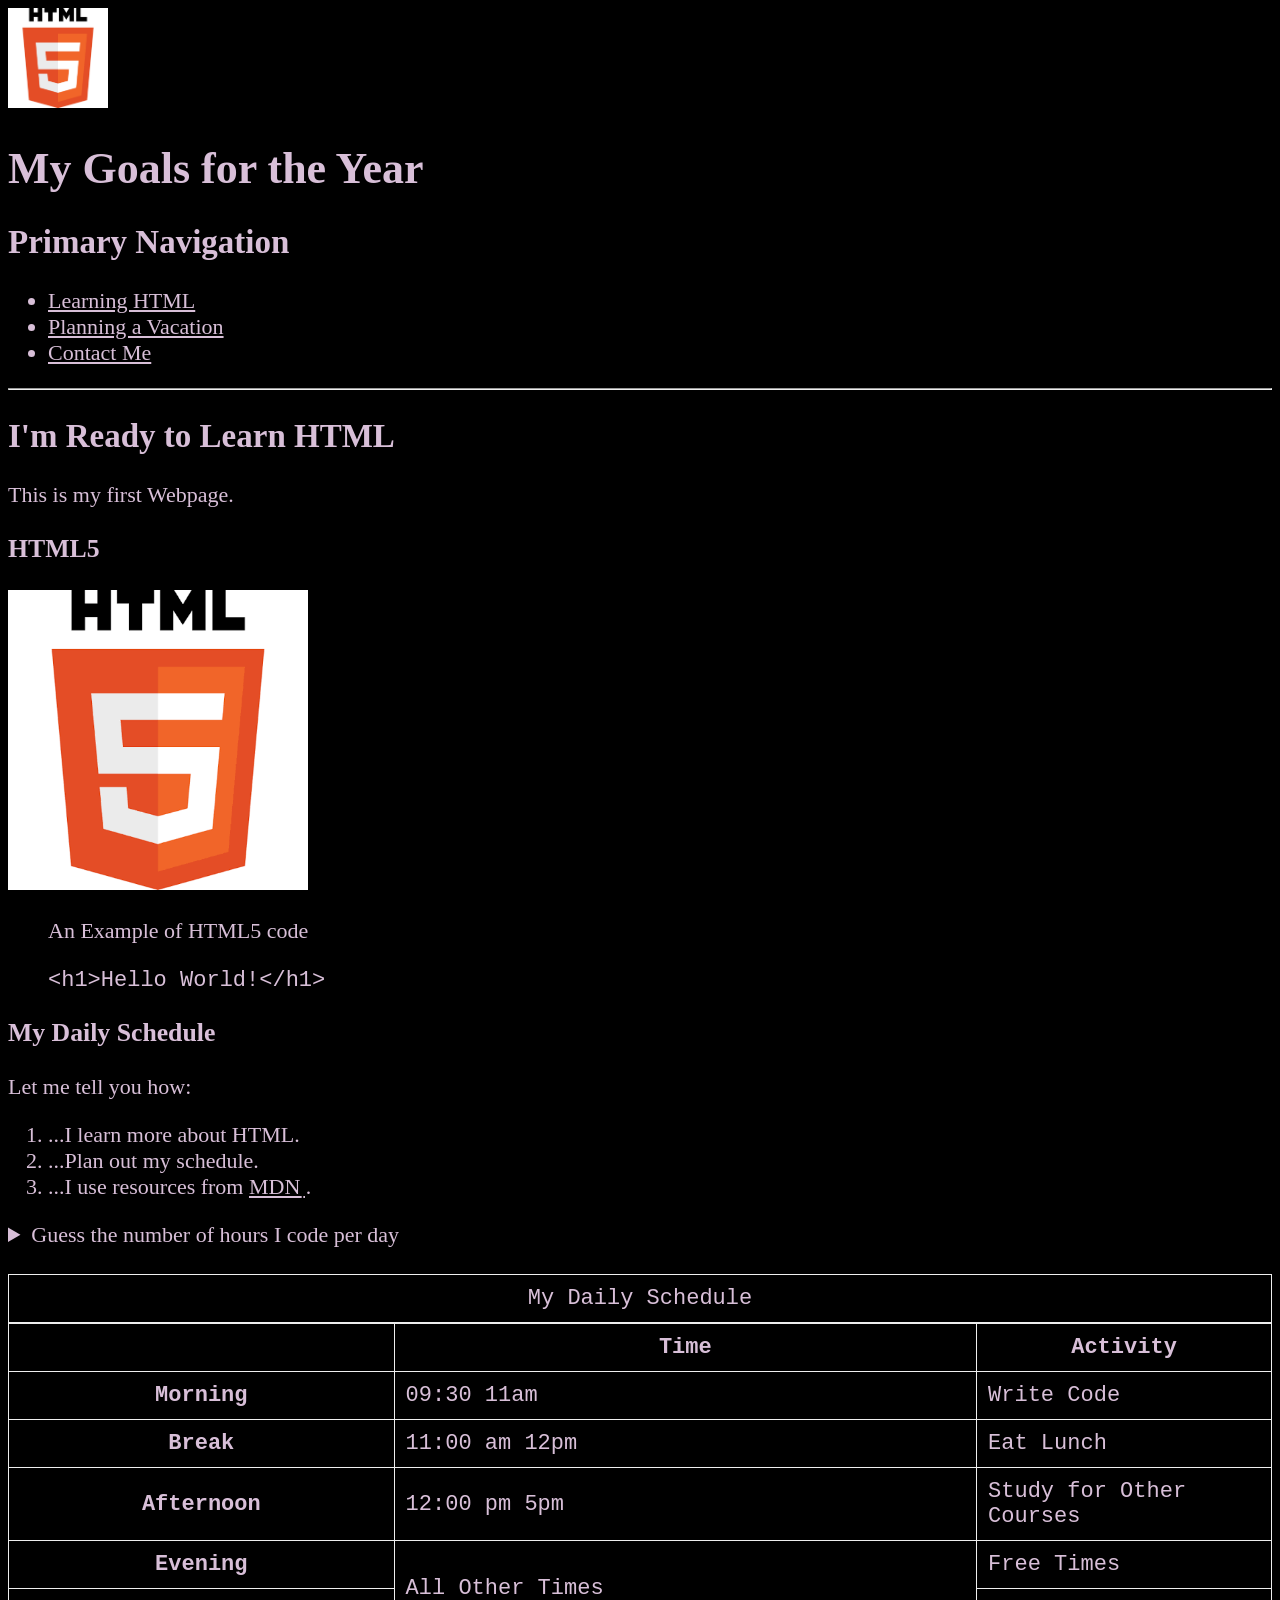
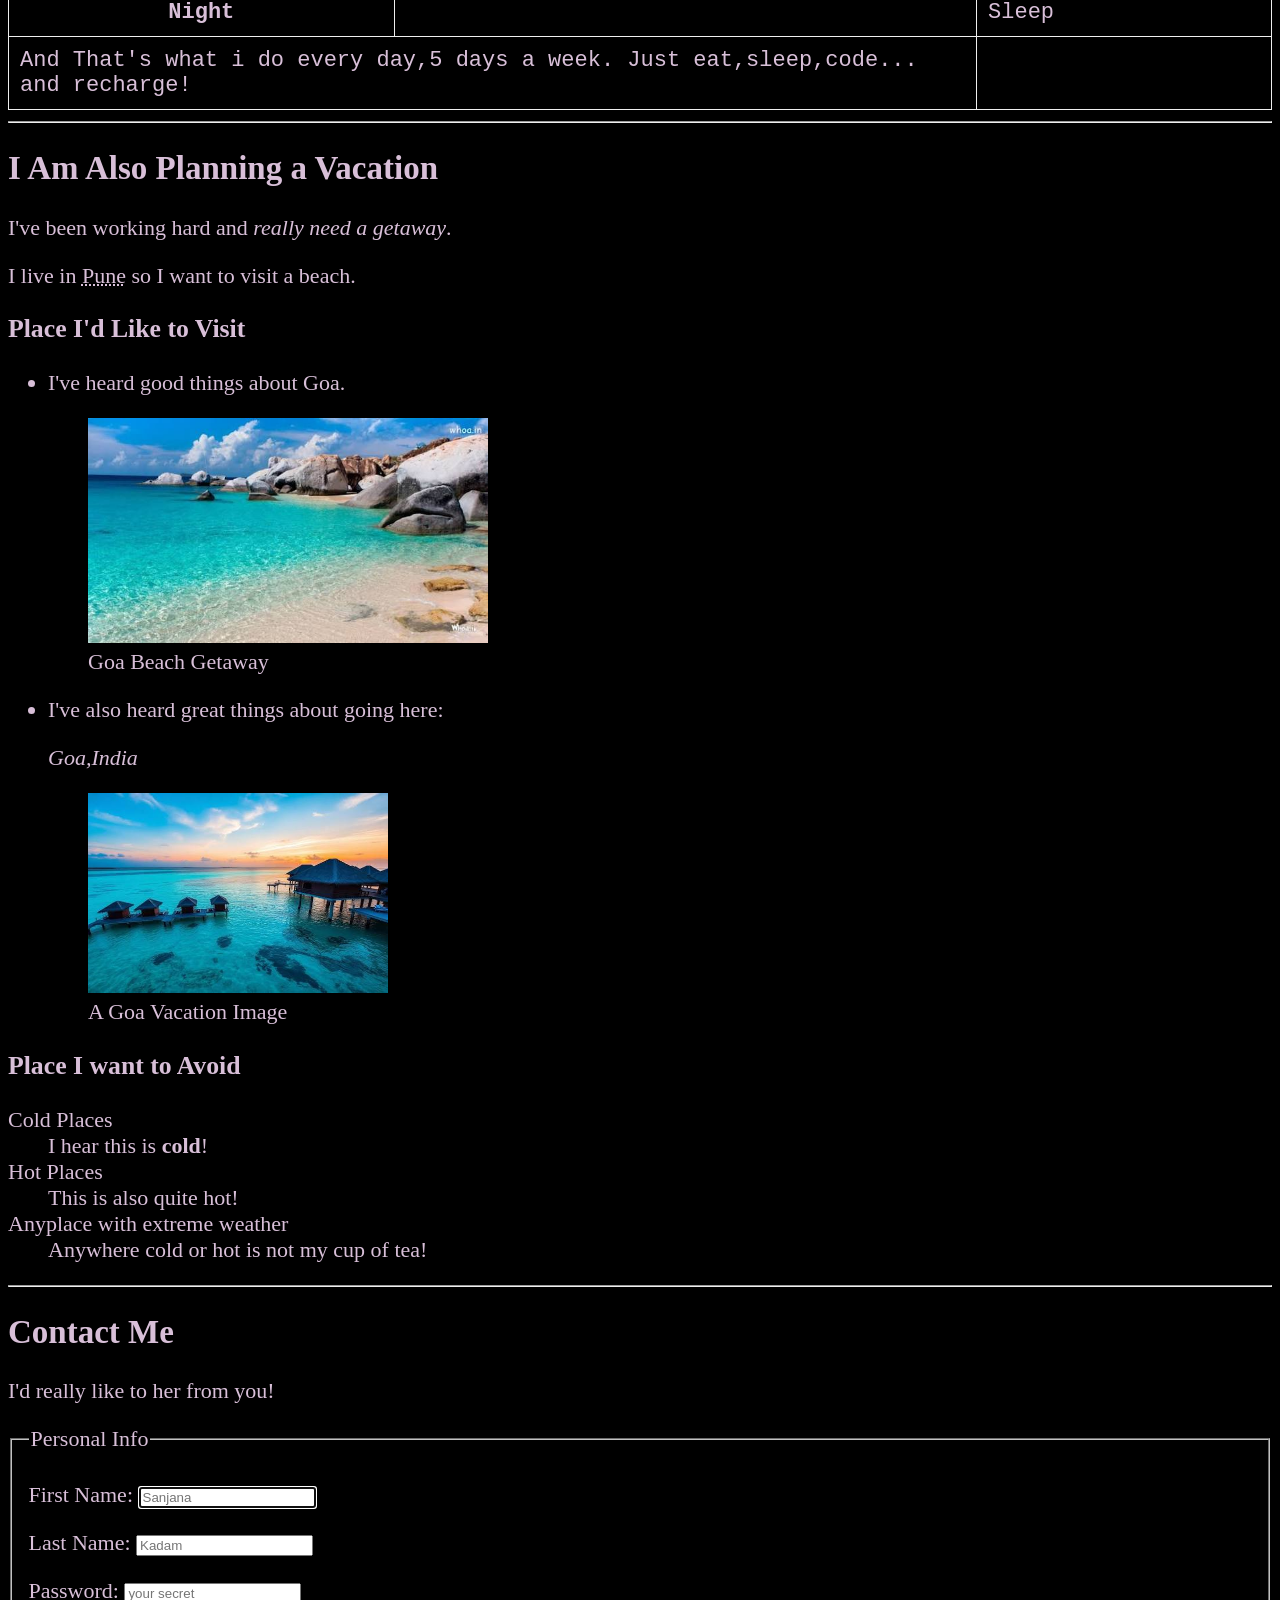
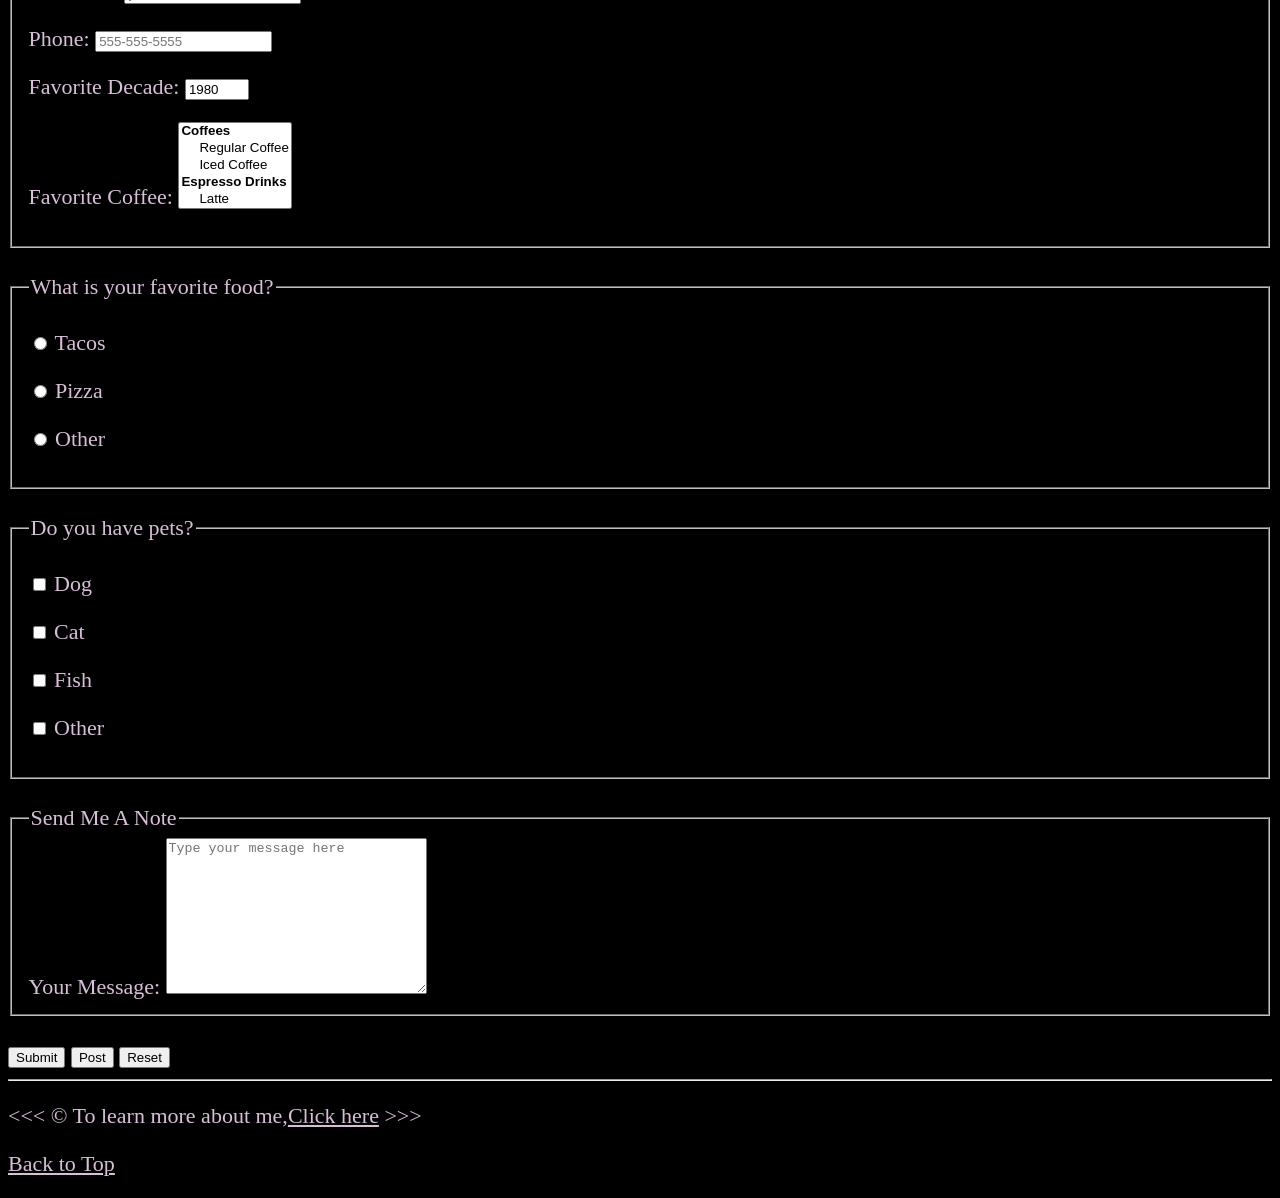
<file: index.html>
<!DOCTYPE html>
<html lang="en">
<head>
    <meta charset="UTF-8">
    <meta name="author" content="Sanjana Kadam">
    <meta name="description" content="This page 
    contaions all the things I am learning how to create as I learn HTML.">
    <title>My First Web Page</title>
    <img src="HTML5.png"  alt="HTML5 Logo" title="I am learning HTML5" width="100" height="100">
    <link rel="icon" href="HTML5.png" type="image/x-icon">
    <link rel="stylesheet" href="main.css">
    
    <style>
        html {
            font-size:22px;
        }
        body {
            background-color:black;
            color:thistle;   
        }
    </style>
</head>
<body>
    <header>
    <h1>My Goals for the Year</h1>

    <nav aria-label="primary-navigation">
        <h2 id="primary-navigation">Primary Navigation

        </h2>
        <ul>
            <li>
                <a href="#html">Learning HTML</a>
            </li>
            <li>
                <a href="#vacation">Planning a Vacation</a>
            </li>
            <li>
                <a href="#contact">Contact Me</a>
            </li>
        </ul>
    </nav>
    </header>

    <hr>
    <main>
    <article id="html">

    <h2>I'm Ready to Learn HTML</h2>
    <p>This is my first Webpage.</p>
    <section>
        <h3>HTML5</h3>
    <img src="HTML5 logo.png" alt="HTML5 Logo" width="300" 
    height="300" title="I am Learning HTML5">
    <figure>
        <figcaption>
            An Example of HTML5 code
        </figcaption>
        <p>
            <code>&lt;h1&gt;Hello World!&lt;/h1&gt;<h1></h1></code>
        </p>
    </figure>
    </section>

    <h3>My Daily Schedule</h3>
    <p>Let me tell you how:</p>
        <ol>
            <li>...I learn more about HTML.</li>
            <li>...Plan out my schedule.</li>
            <li>...I use resources from <abbr title="Mozilla Developer Network">
                <a href="https://developer.mozilla.org/">MDN</a>
            </abbr>.</li>
        </ol>
        <aside>
            <details>
                <summary>Guess the <mark></mark>number of hours </marks> I code per day</summary>
                <p>
                    I start at <time datetime=" 09.30">09.30 am </time> and I write code for <time 
                    datetime="PT3H">3 hours </time> 
                    every morning.
                </p>
            </details>
        </aside>
        <br>

        <table>
            <caption>My Daily Schedule</caption>
            <thead>
                <tr>
                    <th>&nbsp;</th>
                    <th scope="col">Time</th>
                    <th scope="col">Activity</th>
                </tr>
            </thead>
            <tbody>
            <tr>
                <th scope="row">Morning</th>
                <td>
                    <time datetime="09:30">09:30
                    </time>
                    <time datetime="11:00">11am</time>
                </td>
                <td>Write Code</td>
            </tr>
            <tr>
                <th scope="row">Break</th>
                <td>
                    <time datetime="11:00">11:00 am
                    </time>
                    <time datetime="12:00">12pm</time>
                </td>   
                <td>Eat Lunch</td>
            </tr>
            <tr>
                <th scope="row">Afternoon</th>
                <td>
                    <time datetime="12:00">12:00 pm
                    </time>
                    <time datetime="17:00">5pm</time>
                </td>   
                <td>Study for Other Courses</td>
            </tr>

            <tr>
                <th scope="row">Evening</th>
                <td rowspan="2">All Other Times</td>
                <td>Free Times</td>
            </tr>

            <tr>
                <th scope="row">Night</th>
                <td>Sleep</td>
            </tr>
            </tbody>
            <tfoot>
                <tr>
                    <td colspan="2">And That's what i do every day,5 days a week.
                        Just eat,sleep,code... and recharge!
                    </td>
                </tr>
            </tfoot>
        </table>

    </section>
    </article>
    

    <hr>

    
    <article id="vacation">

    <h2>I Am Also Planning a Vacation</h2>
    <p>I've been working hard and <em>really need a getaway</em>.</p>
    <p>I live in <abbr title="Pune">Pune</abbr> so I want to visit a beach.</p>
<section>
    <h3>Place I'd Like to Visit</h3>
    <ul>
    <li>
        <p>I've heard good things about Goa.</p>
        <figure>
            <img src="Beach.jpg" alt="Goa Beach" 
            title="I want to visit Goa" 
            width="400" height="225" loading="lazy">
            <figcaption>Goa Beach Getaway

            </figcaption>
        </figure>
    </li>
    <li>
    </p>
    <p>I've also heard great things about going here:</p>
    <address>Goa,India
    </address>
    <figure>
    <img src="vacation.jpg" alt="Goa Vacation" 
    title="It's 6 o' Clock Somewhere!"
    width="300" height="200" loading="lazy">
    <figcaption>
        A Goa Vacation Image
    </figcaption>
    </li>
    </ul>
    </section>
    
    <!--TODO:Add more places-->
    <div></div>
    <span></span>
    <section>
    <h3>Place I want to Avoid</h3>
    <dl>
    <dt>Cold Places</dt>
    <dd>I hear this is <strong>cold</strong>!</dd>
    
    <dt>Hot Places</dt>
    <dd>This is also quite hot!</dd>

    <dt>Anyplace with extreme weather</dt>
    <dd>Anywhere cold or hot is not my cup of tea!</dd>
     </dl>
   </section>
</article>

<hr>

<article id="contact">
    <h2>Contact Me</h2>
    <p>I'd really like to her from you!</p>

    <form action="https://httpbin.org/get"
    method="get">
    <fieldset>
        <legend>Personal Info</legend>
    <p>
    <label for="firstname">First Name:</label>
    <input type="text" name="firstName" 
    id="firstName" placeholder="Sanjana"
    autocomplete="on" required autofocus>
    </p>

    <p>
    <label for="lastname">Last Name:</label>
    <input type="text" name="lastName" 
    id="lastName" placeholder="Kadam"
    autocomplete="on" required>
    </p>

    <p>
    <label for="password">Password:</label>
    <input type="password" name="password" 
    id="password" placeholder="your secret"
    required>
    </p>

    <p>
    <label for="phone">Phone:</label>
    <input type="tel" name="phone" 
    id="phone" placeholder="555-555-5555"
    pattern="[0-9]{3}-[0-9]{3}-[0-9]{4}" 
    required>
    </p>

    <p>
        <label for="decade">Favorite Decade:</label>
        <input type="number" name="decade"
        id="decade" min="1950" max="2020"
        step="10" value="1980">
        </p>

        <p>
            <label for="coffee">Favorite Coffee:</label>
            <select name="coffee" id="coffee" multiple size="5">
                <optgroup label="Coffees">
                <option value="regular coffee">Regular Coffee</option>
                <option value="iced coffee">Iced Coffee</option>
                </optgroup>
                <optgroup label="Espresso Drinks">
                <option value="latte">Latte</option>
                <option value="cappuccino">Cappuccino</option>
                <option value="cortado">Cortado</option>
                <option value="americano">Americano</option>
                </optgroup>
                <option value="other">Other</option>
                </select>
                </p>

            <!-- <p>
            <label for="coffee">Favorite Coffee:</label>
            <input type="text" name="coffee"
            id="coffee" lists="coffee-list">
            <detalist id="coffee-list">
                <option value="coffee">
                <option value="latte">
                <option value="cappuccino">
                <option value="cortado">
                <option value="americano">
                <option value="other">
                </p> -->
            </fieldset>
            <br>
            <fieldset>
                <legend>What is your favorite food?</legend>
                <p>
                    <input type="radio" name="food" id="tacos" value="tacos">
                    <label for="tacos">Tacos</label>
                </p>

                <p>
                    <input type="radio" name="food" id="pizza" value="pizza">
                    <label for="pizza">Pizza</label>
                </p>

                <p>
                    <input type="radio" name="food" id="other" value="other">
                    <label for="other">Other</label>
                </p>

            </fieldset>
            <br>
            <fieldset>
                <legend>Do you have pets?</legend>
                <p>
                    <input type="checkbox" name="pets" id="dog" value="dog">
                    <label for="dog">Dog</label>
                </p>
                <p>
                    <input type="checkbox" name="pets" id="cat" value="cat">
                    <label for="cat">Cat</label>
                </p>
                <p>
                    <input type="checkbox" name="pets" id="fish" value="fish">
                    <label for="fish">Fish</label>
                </p>
                <p>
                    <input type="checkbox" name="pets" id="otherpet" value="otherpet">
                    <label for="otherpet">Other</label>
                </p>
            </fieldset>
            <br>
            <fieldset>
                <legend>Send Me A Note</legend>
                <label for="message">Your Message:</label>
                <textarea name="message" id="message" cols="30" rows="10"
                placeholder="Type your message here"></textarea>
            </fieldset>
            <br>
            <button type="submit">Submit</button>
            <button type="submit" formaction="https://httpbin.org/post"
            formmethod="post">Post</button>
            <button type="reset">Reset</button>
            </form>


</article>
</section>
</main>

<hr>
    <footer>
        <p>
    &lt;&lt;&lt; &copy; To learn more about me,<a 
    href="about.html">Click here</a> 
    &gt;&gt;&gt;
    </p>

    <p>
        <a href="#">Back to Top</a>
    </p>
</footer>
</body>
</html>
</file>
<file: main.css>
html {
    font-size: 22px;
}

body {
    background-color: black;
    color: thistle;
}

a {
    color: thistle;
}

a:visited {
    color: lightgrey;
}

a:hover,a:active {
    color: #eee;
}

table,tr,th,td,caption {
    border: 1px solid #eee;
    font-family: 'Courier New', Courier, monospace;
    border-collapse: collapse;
    padding: 0.5rem;
}
</file>
